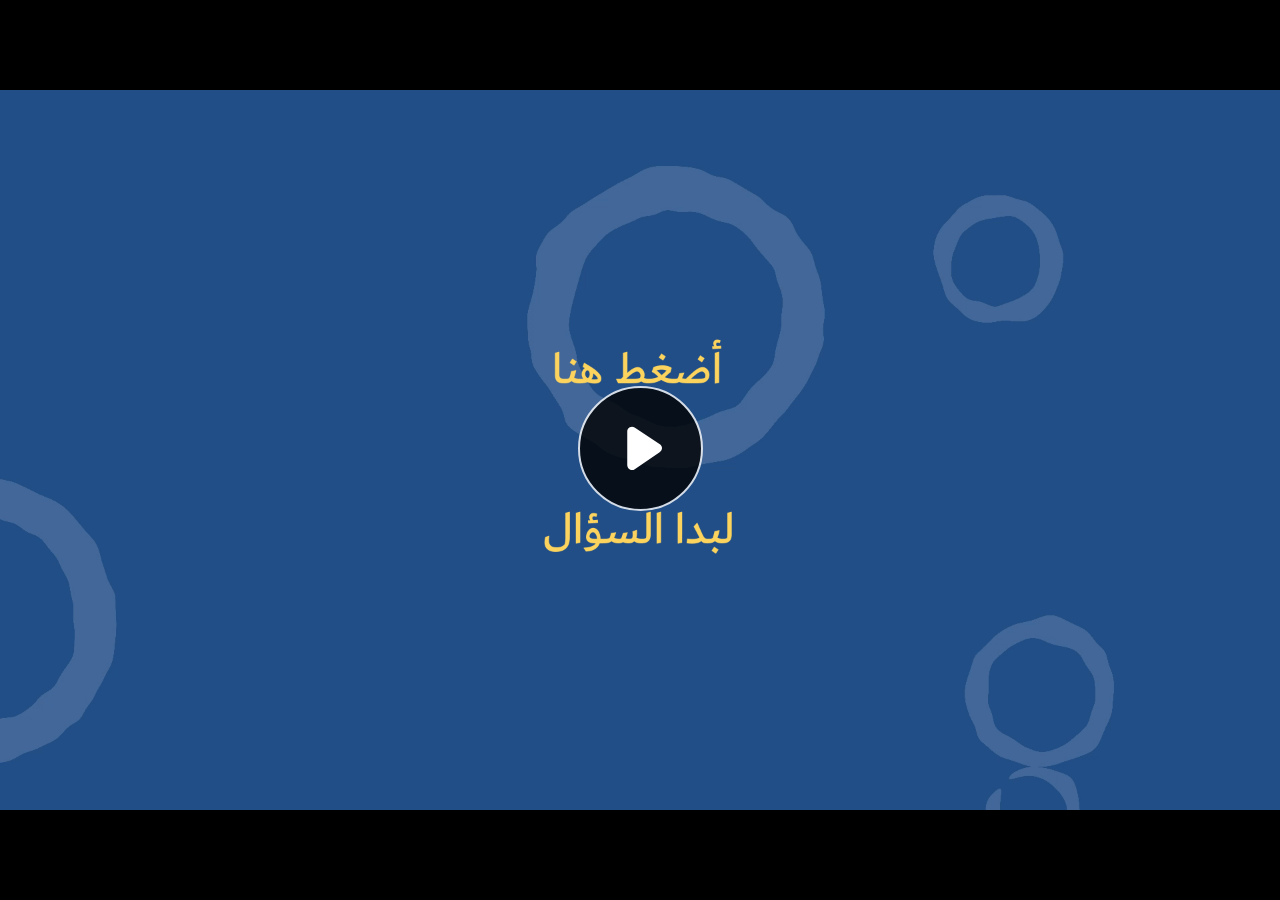
<file: index.html>
﻿<!doctype html>
<html lang="en-US">
<head>
  <meta charset="utf-8">
  <!-- Created using Storyline 360 - http://www.articulate.com  -->
  <!-- version: 3.69.28997.0 -->
  <title>&#1593;&#1585;&#1576;&#1610;_&#1575;&#1604;&#1571;&#1585;&#1583;&#1606;_&#1585;&#1575;&#1576;&#1593; (Q6)</title>
  <meta http-equiv="x-ua-compatible" content="IE=edge"/>
  <meta name="viewport" content="width=device-width,initial-scale=1,user-scalable=no,shrink-to-fit=no,minimal-ui"/>
  <meta name="apple-mobile-web-app-capable" content="yes"/>
  <style>
    html, body { height: 100%; padding: 0; margin: 0 }
    #app { height: 100%; width: 100%; }
  </style>

  <script>
    window.DS = {};
    window.globals = {
      DATA_PATH_BASE: '',
      HAS_FRAME: true,
      HAS_SLIDE: true,

      lmsPresent: false,
      tinCanPresent: false,
      cmi5Present: false,
      aoSupport: false,
      scale: 'noscale',
      captureRc: false,
      browserSize: 'optimal',
      bgColor: '#282828',
      features: 'AccessibleVideo,ConnectionMessages,FullScreenToggle,InsertSvgPicture,LayerPresentAsDialog,MultipleQuizTracking,UpdatedThemeEditor',
      themeName: 'unified',
      preloaderColor: '#FFFFFF',
      suppressAnalytics: false,
      productChannel: 'stable',
      publishSource: 'storyline',
      aid: 'aid|b421d26d-fbc6-42c6-bcc0-f542d4e791cf',
      cid: '2707aed6-4b49-4755-90b6-5f790201bb14',
      playerVersion: '3.69.28997.0',
      publishTimestamp: '2022-12-03T18:20:54.8099133Z',
      maxIosVideoElements: 10,
      connectionSettings: { message: 'You%20are%20offline.%20Trying%20to%20reconnect...', useDarkTheme: false },

      
      parseParams: function(qs) {
        if (window.globals.parsedParams != null) {
          return window.globals.parsedParams;
        }
        qs = (qs || window.location.search.substr(1)).split('+').join(' ');
        var params = {},
            tokens,
            re = /[?&]?([^=]+)=([^&]*)/g;

        while (tokens = re.exec(qs)) {
          params[decodeURIComponent(tokens[1]).trim()] =
            decodeURIComponent(tokens[2]).trim();
        }
        window.globals.parsedParams = params;
        return params;
      }

    };
  </script>
  <script>
    var isIe11 = ('ActiveXObject' in window || window.MSBlobBuilder != null)
      && window.msCrypto != null && !window.ActiveXObject;
    if (isIe11) {
      window.globals.unsupportedBrowser = true;
      document.write(atob('[base64]'));
    }
  </script>
  
  <script>window.THREE = { };</script>
  
</head>
<body style="background: #282828" class="cs-HTML theme-unified">
  <!-- 360 -->
  <script>!function(e){var i=/iPhone/i,o=/iPod/i,n=/iPad/i,t=/(?=.*\bAndroid\b)(?=.*\bMobile\b)/i,d=/Android/i,s=/(?=.*\bAndroid\b)(?=.*\bSD4930UR\b)/i,b=/(?=.*\bAndroid\b)(?=.*\b(?:KFOT|KFTT|KFJWI|KFJWA|KFSOWI|KFTHWI|KFTHWA|KFAPWI|KFAPWA|KFARWI|KFASWI|KFSAWI|KFSAWA)\b)/i,r=/IEMobile/i,h=/(?=.*\bWindows\b)(?=.*\bARM\b)/i,a=/BlackBerry/i,l=/BB10/i,p=/Opera Mini/i,f=/(CriOS|Chrome)(?=.*\bMobile\b)/i,u=/(?=.*\bFirefox\b)(?=.*\bMobile\b)/i,c=new RegExp("(?:Nexus 7|BNTV250|Kindle Fire|Silk|GT-P1000)","i"),w=function(e,i){return e.test(i)},A=function(e){var A=e||navigator.userAgent,v=A.split("[FBAN");if(void 0!==v[1]&&(A=v[0]),this.apple={phone:w(i,A),ipod:w(o,A),tablet:!w(i,A)&&w(n,A),device:w(i,A)||w(o,A)||w(n,A)},this.amazon={phone:w(s,A),tablet:!w(s,A)&&w(b,A),device:w(s,A)||w(b,A)},this.android={phone:w(s,A)||w(t,A),tablet:!w(s,A)&&!w(t,A)&&(w(b,A)||w(d,A)),device:w(s,A)||w(b,A)||w(t,A)||w(d,A)},this.windows={phone:w(r,A),tablet:w(h,A),device:w(r,A)||w(h,A)},this.other={blackberry:w(a,A),blackberry10:w(l,A),opera:w(p,A),firefox:w(u,A),chrome:w(f,A),device:w(a,A)||w(l,A)||w(p,A)||w(u,A)||w(f,A)},this.seven_inch=w(c,A),this.any=this.apple.device||this.android.device||this.windows.device||this.other.device||this.seven_inch,this.phone=this.apple.phone||this.android.phone||this.windows.phone,this.tablet=this.apple.tablet||this.android.tablet||this.windows.tablet,"undefined"==typeof window)return this},v=function(){var e=new A;return e.Class=A,e};"undefined"!=typeof module&&module.exports&&"undefined"==typeof window?module.exports=A:"undefined"!=typeof module&&module.exports&&"undefined"!=typeof window?module.exports=v():"function"==typeof define&&define.amd?define("isMobile",[],e.isMobile=v()):e.isMobile=v()}(this);
    window.isMobile.apple.tablet = window.isMobile.apple.tablet ||
      (navigator.platform === 'MacIntel' && navigator.maxTouchPoints > 1);
    window.isMobile.apple.device = window.isMobile.apple.device || window.isMobile.apple.tablet;
    window.isMobile.tablet = window.isMobile.tablet || window.isMobile.apple.tablet;
    window.isMobile.any = window.isMobile.any || window.isMobile.apple.tablet;
  </script>

  <div id="focus-sink" tabindex="-1"></div>

  <div id="preso"></div>
  <script>
    (function() {

      var classTypes = [ 'desktop', 'mobile', 'phone', 'tablet' ];

      var addDeviceClasses = function(prefix, testObj) {
        var curr, i;
        for (i = 0; i < classTypes.length; i++) {
          curr = classTypes[i];
          if (testObj[curr]) {
            document.body.classList.add(prefix + curr);
          }
        }
      };

      var params = window.globals.parseParams(),
          isDevicePreview = params.devicepreview === '1',
          isPhoneOverride = params.deviceType === 'phone' || (isDevicePreview && params.phone == '1'),
          isTabletOverride = (params.deviceType === 'tablet' || isDevicePreview) && !isPhoneOverride,
          isMobileOverride = isPhoneOverride || isTabletOverride;

      var deviceView = {
        desktop: !window.isMobile.any && !isMobileOverride,
        mobile: window.isMobile.any || isMobileOverride,
        phone: isPhoneOverride || (window.isMobile.phone && !isTabletOverride),
        tablet: isTabletOverride || window.isMobile.tablet
      };

      window.globals.deviceView = deviceView;
      window.isMobile.desktop = !window.isMobile.any;
      window.isMobile.mobile = window.isMobile.any;

      addDeviceClasses('view-', deviceView);

    })();
  </script>
  
  <script src='story_content/user.js' type=text/javascript></script>
  <div class="slide-loader"></div>

  <script>
    var doc = document, loader = doc.body.querySelector('.slide-loader'); [ 1, 2, 3 ].forEach(function(n) { var d = doc.createElement('div'); d.style.backgroundColor = window.globals.preloaderColor; d.classList.add('mobile-loader-dot'); d.classList.add('dot' + n); loader.appendChild(d); });
  </script>

  <div class="mobile-load-title-overlay" style="display: none">
    <div class="mobile-load-title">&#1593;&#1585;&#1576;&#1610;_&#1575;&#1604;&#1571;&#1585;&#1583;&#1606;_&#1585;&#1575;&#1576;&#1593; (Q6)</div>
  </div>

  <div class="mobile-chrome-warning"></div>

  
<style>
  .warn-connection-dialog {
    display: none;
    background: transparent;
    pointer-events: none;
    position: fixed;
    left: 0;
    top: 0;
    width: 100%;
    height: 100%;
    z-index: 999;
  }

  .warn-connection-content {
    border-radius: 4px;
    background: white;
    border: 1px solid #E7E7E7;
    color: #333333;
    box-shadow: 0 2px 4px rgba(0, 0, 0, 0.25);
    transition: all 150ms ease-out;
    position: absolute;
    white-space: nowrap;
  }

  .view-phone.is-landscape .warn-connection-content {
    left: 23px;
    bottom: 23px;
  }

  .view-tablet.is-landscape .warn-connection-content {
    left: 50%;
    top: 20px;
    transform: translateX(-50%);
  }

  .is-portrait .warn-connection-content {
    transform: translate(-50%, calc(-100% - 15px));
  }

  .warn-connection-content p {
    display: inline-block;
    margin: 0 8px 0 0;
    line-height: 33px;
    font-size: 11px;
  }

  .warn-connection-content svg {
    position: relative;
    vertical-align: middle;
    margin: 0 2px 2px 8px;
  }

  .view-desktop .warn-connection-content {
    left: 1.5em;
    bottom: 1.5em;
  }

  .view-desktop .warn-connection-content p {
    font-size: 1.1em;
  }

  .is-offline .warn-connection-dialog {
    display: block;
  }

  .is-offline .cs-panel * {
    pointer-events: none !important;
  }

  .is-offline .cs-panel {
    pointer-events: all !important;
  }

  .is-offline #nav-controls * {
    pointer-events: none !important;
  }

  .is-offline #nav-controls {
    pointer-events: all !important;
  }
</style>

<div class="warn-connection-dialog">
  <div class="warn-connection-content">
    <svg width="17" height="15" viewBox="0 0 17 15" xmlns="http://www.w3.org/2000/svg">
      <path fill="#8F0000" stroke="white" d="M16.07,12.98 L15.88,12.23 L9.51,1.21 C8.97,0.26,7.6,0.26,7.06,1.21 L0.69,12.23 C0.15,13.16,0.81,14.36,1.91,14.36 H14.65 C15.47,14.36,16.05,13.7,16.07,12.98 Z"/>
      <path fill="white" stroke="white" d="M8.58,5.5 C8.35,5.28,8.5,5.35,8.21,5.32 C8.09,5.35,7.97,5.49,7.96,5.67 C7.97,5.79,7.98,5.92,7.98,6.04 L7.98,6.04 C7.99,6.17,8,6.31,8.01,6.43 L8.01,6.44 C8.03,6.92,8.06,7.41,8.09,7.9 L8.09,7.9 C8.12,8.39,8.14,8.88,8.17,9.37 C8.17,9.39,8.18,9.42,8.2,9.44 C8.23,9.46,8.25,9.47,8.28,9.47 C8.31,9.47,8.34,9.46,8.35,9.44 C8.37,9.43,8.38,9.4,8.39,9.35 L8.39,9.34 C8.39,9.24,8.4,9.15,8.4,9.05 L8.4,9.05 C8.41,8.96,8.41,8.86,8.42,8.75 C8.43,8.44,8.45,8.12,8.47,7.81 L8.47,7.81 C8.49,7.49,8.51,7.18,8.53,6.87 C8.55,6.46,8.56,6.05,8.59,5.64 L8.6,5.62 C8.6,5.57,8.59,5.53,8.58,5.5 L8.21,5.32 Z"/>
      <circle fill="white" stroke="white" cx="8.3" cy="11.35" r="0.3"/>
    </svg>
    <p>You are offline. Trying to reconnect...</p>
  </div>
</div>

<script>
  (function() {
    window.DS.connection = {
      warningShown: false,
      assets: {},
      loadingAssetGroup: false,
      retryDelay: 500
    };

    // @TODO this is POC code and can be cleaned up a bit more if we move forward
    // with the feature



    // The `window.globals.features` variable must be set in `webpack.dev.config` when testing locally - it is not enough
    // to have it in the data - but it must be set there as well.
    var useConnectionMessages = window.AbortController != null &&
      window.location.protocol != 'file:' &&
      window.globals.features.indexOf('ConnectionMessages') != -1;

    window.DS.connection.useConnectionMessages = useConnectionMessages

    var assetCount = 0;
    var checkLoadedId;
    var connectionSettings = window.globals.connectionSettings;

    if (useConnectionMessages && connectionSettings != null) {
      var contentEl = document.querySelector('.warn-connection-content');
      var messageEl = contentEl.querySelector('p')

      if (connectionSettings.useDarkTheme) {
        contentEl.style.borderColor = '#BABBBA';
        contentEl.style.backgroundColor = '#282828';
        contentEl.style.color = '#FFFFFF';
      }

      if (connectionSettings.message != null) {
        messageEl.textContent = window.decodeURIComponent(connectionSettings.message);
      }
    }

    function checkAssetsReady() {
      for (var i in DS.connection.assets) {
        if (!DS.connection.assets[i].success) {
          return false;
        }
      }
      return true;
    }

    function stopAssetGroup() {
      if (!useConnectionMessages) { return; }

      assetCount = 0;

      DS.connection.oldAssetGroup = DS.connection.assets;
      DS.connection.assets = {};
      DS.connection.loadingAssetGroup = false;
      clearInterval(checkLoadedId);
    }

    function startAssetGroup() {
      if (!useConnectionMessages) { return; }
      var ticks = 0;
      clearInterval(checkLoadedId);
      checkLoadedId = setInterval(function() {
        var loaded = 0;
        if (assetCount === 0 && loaded === 0) {
          clearInterval(checkLoadedId);
          return;
        }

        for (var i in DS.connection.assets) {
          if (DS.connection.assets[i].success) {
            loaded++;
          }
        }

        if (assetCount === loaded && checkAssetsReady()) {
          for (var i in DS.connection.assets) {
            if (DS.connection.assets[i].action) {
              DS.connection.assets[i].action();
            }
          }
          hideWarning();
          stopAssetGroup();
        }
      }, 100)
    }

    function requiredAsset(url, action, retry, type) {
      if (!useConnectionMessages) { return; }
      if (DS.connection.assets[url]) { return; }

      DS.connection.assets[url] = {
        success: false, action: action, retry: retry, type: type
      };
      assetCount = Object.keys(DS.connection.assets).length;
      if (!DS.connection.loadingAssetGroup) {
        startAssetGroup();
      }
      DS.connection.loadingAssetGroup = true;
    }

    function assetLoaded(url) {
      if (!useConnectionMessages) { return; }
      if (DS.connection.assets[url]) {
        DS.connection.assets[url].success = true;
      }
    }

    function assetFailed(url) {
      if (!useConnectionMessages) { return; }
      if (!DS.connection.assets[url]) {
        if (/\.js$/.test(url)) {
          setTimeout(function() {
            if (DS.connection.lastSlideLoaded != null) {
              DS.connection.lastSlideLoaded();
            }
          }, DS.connection.retryDelay);
        }
        return;
      }
      if (!DS.connection.warningShown) { showWarning(); }
      if (DS.connection.assets[url].retry) {
        setTimeout(function() {
          if (!DS.connection.assets[url].success) {
            DS.connection.assets[url].retry()
          }
        }, DS.connection.retryDelay);
      }
    }

    function hideWarning() {
      document.body.classList.remove('is-offline');
      DS.connection.warningShown = false;
    }
    DS.connection.hideWarning = hideWarning

    function showWarning(btn) {
      document.body.classList.add('is-offline')
      DS.connection.warningShown = true;
      updateWarningPosition();
    }

    function updateWarningPosition() {
      if (!DS.connection.warningShown) {
        return;
      }

      var isPortrait = document.body.classList.contains('is-portrait');
      var warningEl = document.querySelector('.warn-connection-content');

      if (isPortrait) {
        var slide = document.querySelector('.primary-slide');
        var slideRect = slide.getBoundingClientRect();

        warningEl.style.top = `${slideRect.top}px`
        warningEl.style.left = `${slideRect.left + slideRect.width / 2}px`
      } else {
        warningEl.style.top = null;
        warningEl.style.left = null;
      }

      window.requestAnimationFrame(updateWarningPosition);
    }

    // these will all be noops if the feature flag isn't set in
    // the data and `window.globals.features`
    DS.connection.requiredAsset = requiredAsset;
    DS.connection.assetLoaded = assetLoaded;
    DS.connection.assetFailed = assetFailed;
    DS.connection.stopAssetGroup = stopAssetGroup;
    DS.connection.startAssetGroup = startAssetGroup;
  })();
</script>


  <script>
    
    if (window.autoSpider && window.vInterfaceObject) {
      document.querySelector('.mobile-load-title-overlay').style.display = 'none';
    }
  </script>

  

  <link rel="stylesheet" href="html5/data/css/output.min.css" data-noprefix/>
</body>
<script src="html5/lib/scripts/bootstrapper.min.js"></script>
</html>
</file>
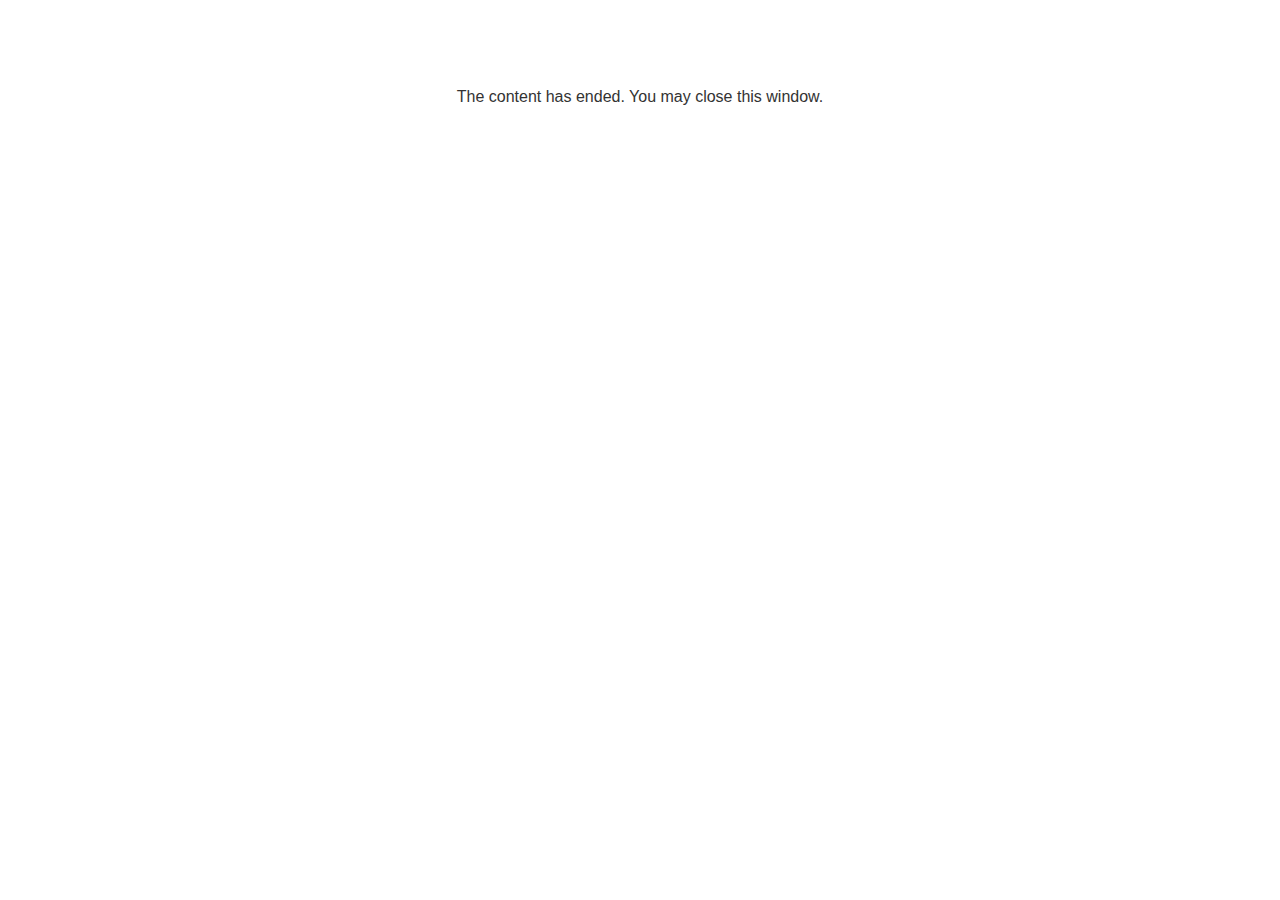
<file: lms/goodbye.html>
<!doctype html>
<html>
<body style="background-color: #ffffff;">

<p role="alert" style="color: #333333;font-family: Lato, articulate, tahoma, arial;font-size: medium;text-align: center;">
<br><br><br><br>
The content has ended. You may close this window.
</p>

</body>
</html>
</file>
<file: html5/data/css/output.min.css>
@font-face {
  font-family: 'LatoBold Charset1_ Bold1F1C3C71';
  src: url('[data-uri]');
  font-style: normal;
  font-weight: normal;
}
@font-face {
  font-family: 'Lato Charset1_ 67H5Zf4e084F4A05';
  src: url('[data-uri]');
  font-style: normal;
  font-weight: normal;
}
@font-face {
  font-family: 'Dubai Charset1_ 6LKiBs48BAA0A4B';
  src: url('[data-uri]');
  font-style: normal;
  font-weight: normal;
}
@font-face {
  font-family: 'DubaiBold Charset1_Bold0D81800E';
  src: url('[data-uri]');
  font-style: normal;
  font-weight: normal;
}
@font-face {
  font-family: 'Dubai Charset0_v8wz5Y8k741D6E07';
  src: url('[data-uri]');
  font-style: normal;
  font-weight: normal;
}
@font-face {
  font-family: 'DubaiBold Charset0_BoldD2773439';
  src: url('[data-uri]');
  font-style: normal;
  font-weight: normal;
}
.cs-HTML {
  background: rgba(40, 40, 40, 1);
}
.cs-npnxnanbnsnfns00000000001 .cs-infopanel  {
  box-shadow: 0 1px 0 rgba(0, 0, 0, 0);
  background: rgba(255, 255, 255, 1);
}
.cs-npnxnanbnsnfns00000000001 .cs-infopanel .cs-link {
  color: rgba(186, 187, 186, 1);
}
.cs-npnxnanbnsnfns00000000001 .cs-infopanel .cs-link:hover {
  color: rgba(255, 255, 255, 1);
}
.cs-npnxnanbnsnfns00000000001 .cs-infopanel .cs-name {
  color: rgba(68, 68, 68, 1);
}
.cs-npnxnanbnsnfns00000000001 .cs-infopanel .cs-title {
  color: rgba(153, 153, 153, 1);
}
.cs-npnxnanbnsnfns00000000001 .cs-infopanelpopup  {
  box-shadow: 0 1px 0 rgba(0, 0, 0, 0);
  background: rgba(0, 0, 0, 0);
}
.cs-npnxnanbnsnfns00000000001 .cs-infopanelpopup .cs-link {
  color: rgba(255, 0, 0, 1);
}
.cs-npnxnanbnsnfns00000000001 .cs-infopanelpopup .cs-link:hover {
  color: rgba(255, 255, 255, 1);
}
.cs-npnxnanbnsnfns00000000001 .cs-infopanelpopup .cs-name {
  color: rgba(255, 255, 255, 1);
}
.cs-npnxnanbnsnfns00000000001 .cs-infopanelpopup .cs-bio {
  color: rgba(186, 187, 186, 1);
}
.cs-npnxnanbnsnfns00000000001 .cs-timer  {
  color: rgba(186, 187, 186, 1);
}
.cs-npnxnanbnsnfns00000000001 .cs-duration stop:first-child {
  stop-color: rgba(60, 60, 60, 1);
}
.cs-npnxnanbnsnfns00000000001 .cs-duration stop:last-child {
  stop-color: rgba(60, 60, 60, 1);
}
.cs-npnxnanbnsnfns00000000001 .cs-elapsed stop:first-child {
  stop-color: rgba(254, 227, 71, 1);
}
.cs-npnxnanbnsnfns00000000001 .cs-elapsed stop:last-child {
  stop-color: rgba(254, 227, 71, 1);
}
.cs-npnxnanbnsnfns00000000001 .cs-timer .cs-pie .cs-innerstroke {
  stroke: rgba(199, 199, 199, 1);
}
.cs-npnxnanbnsnfns00000000001 .cs-timer .cs-pie .cs-innerborder {
  stroke: rgba(255, 255, 255, 1);
}
.cs-npnxnanbnsnfns00000000001 .cs-window  {
  box-shadow: 0 8px 5px rgba(0, 0, 0, 0.2);
  border-color: rgba(49, 99, 0, 0);
  background: rgba(33, 33, 33, 1);
  color: rgba(248, 248, 248, 1);
}
.cs-npnxnanbnsnfns00000000001 .cs-window .cs-diva {
  border-color: rgba(78, 78, 78, 1);
}
.cs-npnxnanbnsnfns00000000001 .cs-window .cs-divb {
  border-color: rgba(78, 78, 78, 0);
}
.cs-npnxnanbnsnfns00000000001 .cs-editor .cs-editor-slide {
  color: rgba(226, 226, 226, 1);
}
.cs-npnxnanbnsnfns00000000001 .cs-editor .cs-editor-html {
  color: rgba(186, 187, 186, 1);
}
.cs-npnxnanbnsnfns00000000001 .cs-editor .cs-editor-button {
  text-shadow: 0 1px 0 rgba(0, 0, 0, 0);
  color: rgba(255, 255, 255, 1);
  border-color: rgba(211, 211, 211, 1);
  background: rgba(34, 34, 34, 1);
}
.cs-npnxnanbnsnfns00000000001 .cs-editor .cs-editor-button:hover {
  background: rgba(68, 68, 68, 1);
}
.cs-npnxnanbnsnfns00000000001 .cs-editor .cs-editor-button:active {
  background: rgba(68, 68, 68, 1);
}
.cs-npnxnanbnsnfns00000000001 .cs-listitem  {
  color: rgba(186, 187, 186, 1);
  border-color: none;
  border: 1px solid transparent;
}
.cs-npnxnanbnsnfns00000000001 .cs-listitem:hover {
  background: rgba(255, 255, 255, 0.06);
  border-color: rgba(108, 108, 108, 1) !important;
  border-width: 1px;
  border-radius: 2px;
  border-style: solid;
  box-sizing: border-box;
}
.cs-npnxnanbnsnfns00000000001 .cs-listitem.hover {
  background: rgba(255, 255, 255, 0.06);
  border-color: rgba(108, 108, 108, 1) !important;
  border-width: 1px;
  border-radius: 2px;
  border-style: solid;
  box-sizing: border-box;
}
.cs-npnxnanbnsnfns00000000001 .cs-glossary  {
  color: rgba(186, 187, 186, 1);
}
.cs-npnxnanbnsnfns00000000001 .cs-glossary .cs-scrolling-panel {
  background: rgba(0, 0, 0, 0);
}
.cs-npnxnanbnsnfns00000000001 .cs-glossary .cs-term.cs-selected .cs-choice-list-trigger {
  color: rgba(255, 255, 255, 1);
  background: rgba(255, 255, 255, 1);
}
.cs-npnxnanbnsnfns00000000001 .cs-glossary .cs-term.cs-selected .cs-choice-list-trigger:focus {
  color: rgba(255, 255, 255, 1);
  background: rgba(255, 255, 255, 1);
}
.cs-npnxnanbnsnfns00000000001 .cs-glossary .cs-term:hover .cs-choice-list-trigger {
  background: rgba(186, 187, 186, 1);
}
.cs-npnxnanbnsnfns00000000001 .cs-glossary .cs-term.hover .cs-choice-list-trigger {
  background: rgba(186, 187, 186, 1);
}
.cs-npnxnanbnsnfns00000000001 .cs-glossary .cs-term .cs-choice-list-trigger:focus {
  background: rgba(186, 187, 186, 1);
}
.cs-npnxnanbnsnfns00000000001 .cs-glossary .cs-diva {
  border-color: rgba(0, 0, 0, 0);
}
.cs-npnxnanbnsnfns00000000001 .cs-glossary .cs-divb {
  border-color: rgba(0, 0, 0, 0);
}
.cs-npnxnanbnsnfns00000000001 .cs-glossary .cs-divc {
  border-color: rgba(0, 0, 0, 0);
}
.cs-npnxnanbnsnfns00000000001 .cs-glossary .cs-heading {
  color: rgba(248, 248, 248, 1);
  font-weight: 700;
}
.note-content p span {
  color: rgba(186, 187, 186, 1);
  line-height: 1.4em;
  font-size: 103.769%;
}
.cs-npnxnanbnsnfns00000000001 .cs-resource .cs-separator {
  border-color: rgba(0, 0, 0, 0);
}
.cs-npnxnanbnsnfns00000000001 .cs-outline  {
  color: rgba(45, 45, 45, 1);
}
.cs-npnxnanbnsnfns00000000001 .cs-outline .cs-diva {
  border-color: rgba(0, 0, 0, 0);
}
.cs-npnxnanbnsnfns00000000001 .cs-outline .cs-divb {
  border-color: rgba(0, 0, 0, 0);
}
.cs-npnxnanbnsnfns00000000001 .cs-outline .cs-divc {
  border-color: rgba(0, 0, 0, 0);
}
.cs-npnxnanbnsnfns00000000001 .cs-outline .cs-search-filter:hover {
  color: rgba(0, 0, 0, 0);
}
.cs-npnxnanbnsnfns00000000001 .cs-outline .cs-search-filter.hover {
  color: rgba(0, 0, 0, 0);
}
.cs-npnxnanbnsnfns00000000001 .cs-transcript  {
  color: rgba(255, 255, 255, 1);
}
.cs-npnxnanbnsnfns00000000001 .cs-transcript .cs-div {
  border-color: rgba(0, 0, 0, 0);
}
.cs-npnxnanbnsnfns00000000001 .cs-tabs:not(.topmenu-item) {
  color: rgba(248, 248, 248, 1);
}
.cs-npnxnanbnsnfns00000000001 .cs-tabs .cs-inner-button:not(.topmenu-item) {
  text-shadow: 0 1px 0 rgba(0, 0, 0, 0);
}
.cs-npnxnanbnsnfns00000000001 .cs-tabs:hover:not(.topmenu-item) {
  color: rgba(248, 248, 248, 1);
}
.cs-npnxnanbnsnfns00000000001 .cs-tabs.cs-selected {
  background: rgba(0, 0, 0, 0);
  color: rgba(248, 248, 248, 1);
}
.cs-npnxnanbnsnfns00000000001 .cs-seekcontrol  {
  background: rgba(0, 0, 0, 0);
  border-color: rgba(0, 0, 0, 0);
}
.cs-npnxnanbnsnfns00000000001 .cs-seekcontrol .cs-button:hover .cs-icon {
  fill: rgba(255, 255, 255, 1);
}
.cs-npnxnanbnsnfns00000000001 .cs-seekcontrol .cs-button.hover .cs-icon {
  fill: rgba(255, 255, 255, 1);
}
.cs-npnxnanbnsnfns00000000001 .cs-seekcontrol .cs-button .cs-icon-shadow {
  fill: rgba(0, 0, 0, 0);
}
.cs-npnxnanbnsnfns00000000001 .cs-seekcontrol .cs-button .cs-icon {
  fill: rgba(180, 180, 180, 1);
}
.cs-npnxnanbnsnfns00000000001 .cs-seekcontrol .cs-seek .cs-fill {
  background: rgba(255, 255, 255, 0.6);
}
.cs-npnxnanbnsnfns00000000001 .cs-seekcontrol .cs-seek {
  background: rgba(108, 108, 108, 1);
  border-color: rgba(0, 0, 0, 0);
}
.cs-npnxnanbnsnfns00000000001 .cs-searchinput .cs-input {
  color: rgba(186, 187, 186, 1);
  border-color: rgba(0, 0, 0, 0);
  background: rgba(255, 255, 255, 0.06);
}
.cs-npnxnanbnsnfns00000000001 .cs-searchinput .cs-input:focus {
  color: rgba(248, 248, 248, 1);
  background: rgba(41, 41, 41, 1);
}
.cs-npnxnanbnsnfns00000000001 .cs-searchinput .cs-input:hover {
  box-shadow: inset 0 0 1px 0 rgba(69, 126, 19, 0);
}
.cs-npnxnanbnsnfns00000000001 .cs-searchinput .cs-input.hover {
  box-shadow: inset 0 0 1px 0 rgba(69, 126, 19, 0);
}
.cs-npnxnanbnsnfns00000000001 .cs-searchinput .cs-button .cs-icon {
  fill: rgba(186, 187, 186, 1);
}
.cs-npnxnanbnsnfns00000000001 .cs-searchinput .cs-button:hover {
  fill: rgba(63, 133, 0, 1);
}
.cs-npnxnanbnsnfns00000000001 .cs-searchinput .cs-button.hover {
  fill: rgba(63, 133, 0, 1);
}
.cs-npnxnanbnsnfns00000000001 .cs-menu  {
  box-shadow: 0 1px 0 rgba(0, 0, 0, 0);
  background: rgba(33, 33, 33, 1);
}
.cs-npnxnanbnsnfns00000000001 .cs-topmenu-item.active .cs-tab {
  background: rgba(33, 33, 33, 1);
}
.cs-npnxnanbnsnfns00000000001 .cs-logo  {
  box-shadow: 0 1px 0 rgba(37, 75, 0, 1);
  background: rgba(255, 255, 255, 0);
}
.cs-npnxnanbnsnfns00000000001 .cs-checkbox  {
  color: rgba(255, 255, 255, 1);
}
.cs-npnxnanbnsnfns00000000001 .cs-checkbox:hover {
  border-color: rgba(175, 221, 130, 1);
}
.cs-npnxnanbnsnfns00000000001 .cs-checkbox.hover {
  border-color: rgba(175, 221, 130, 1);
}
.cs-npnxnanbnsnfns00000000001 .cs-checkbox .cs-box {
  color: rgba(255, 255, 255, 1);
  border-color: rgba(42, 83, 0, 1);
}
.cs-npnxnanbnsnfns00000000001 .cs-checkbox .cs-box:checked::after {
  color: rgba(43, 196, 0, 1);
}
.cs-npnxnanbnsnfns00000000001 .cs-button  {
  text-shadow: 0 1px 0 rgba(0, 0, 0, 0);
  color: rgba(186, 187, 186, 1);
  border-color: rgba(0, 0, 0, 0);
  background: rgba(0, 0, 0, 0);
  box-shadow: 0 1px 0 rgba(0, 0, 0, 0);
}
.cs-npnxnanbnsnfns00000000001 .cs-button .cs-icon {
  fill: rgba(186, 187, 186, 1);
}
.cs-npnxnanbnsnfns00000000001 .cs-button .cs-icon-shadow {
  fill: rgba(0, 0, 0, 0);
}
.cs-npnxnanbnsnfns00000000001 .cs-button:hover {
  background: rgba(248, 248, 248, 1);
}
.cs-npnxnanbnsnfns00000000001 .cs-button.hover {
  background: rgba(248, 248, 248, 1);
}
.cs-npnxnanbnsnfns00000000001 .cs-button:active {
  background: rgba(0, 0, 0, 0);
}
.cs-npnxnanbnsnfns00000000001 .cs-button.cs-disabled:hover {
  background: rgba(0, 0, 0, 0);
}
.cs-npnxnanbnsnfns00000000001 .cs-button.cs-disabled.hover {
  background: rgba(0, 0, 0, 0);
}
.cs-npnxnanbnsnfns00000000001 .cs-button.cs-disabled:active {
  background: rgba(0, 0, 0, 0);
}
.cs-npnxnanbnsnfns00000000001 .cs-button.cs-volume:hover {
  background: rgba(0, 0, 0, 0);
}
.cs-npnxnanbnsnfns00000000001 .cs-button.cs-volume.hover {
  background: rgba(0, 0, 0, 0);
}
.cs-npnxnanbnsnfns00000000001 .cs-button.cs-volume:active {
  background: rgba(0, 0, 0, 0);
}
.cs-npnxnanbnsnfns00000000001.cs-base  {
  color: rgba(186, 187, 186, 1);
  border-color: rgba(40, 40, 40, 1);
  background: rgba(40, 40, 40, 1);
}
.cs-npnxnanbnsnfns00000000001.cs-base .cs-separator .cs-diva {
  background: rgba(69, 69, 69, 1);
}
.cs-npnxnanbnsnfns00000000001.cs-base .cs-separator .cs-divb {
  background: rgba(0, 0, 0, 0);
}
.cs-npnxnanbnsnfns00000000001.cs-base .cs-topmenu-item.active .cs-tab {
  border-color: rgba(69, 69, 69, 1);
}
.cs-npnxnanbnsnfns00000000001.cs-base .cs-topmenu-item.active .cs-panel {
  border-color: rgba(69, 69, 69, 1);
}
.cs-npnxnanbnsnfns00000000001.cs-base .cs-left {
  background: rgba(33, 33, 33, 1);
}
.cs-npnxnanbnsnfns00000000001.cs-base .cs-area-primary .cs-slide-container {
  background: rgba(40, 40, 40, 1);
}
.cs-npnxnanbnsnfns00000000001.cs-base.cs-custom-theme .cs-brandhighlight-bg {
  background: rgba(79, 189, 244, 1) !important;
}
.cs-npnxnanbnsnfns00000000001.cs-base.cs-custom-theme .cs-brandhighlight-secondary-bg {
  background: rgba(255, 255, 255, 1) !important;
}
.cs-npnxnanbnsnfns00000000001.cs-base.cs-custom-theme .cs-brandhighlight-border {
  border-color: rgba(79, 189, 244, 1) !important;
}
.cs-npnxnanbnsnfns00000000001.cs-base.cs-custom-theme .cs-brandhighlight-text {
  color: rgba(79, 189, 244, 1) !important;
}
.cs-npnxnanbnsnfns00000000001.cs-base.cs-custom-theme .cs-brandhighlight-fill {
  fill: rgba(79, 189, 244, 1) !important;
}
.cs-npnxnanbnsnfns00000000001.cs-base.cs-custom-theme .cs-listitem.cs-selected {
  background-color: rgba(255, 255, 255, 0.06) !important;
}
.cs-npnxnanbnsnfns00000000001 .cs-volume::-moz-range-thumb {
  border-color: rgba(43, 85, 0, 1);
  box-shadow: inset 0 0 1px 0 rgba(43, 85, 0, 1);
  background: rgba(255, 255, 255, 1);
}
.cs-npnxnanbnsnfns00000000001 .cs-volume::-ms-thumb {
  border-color: rgba(43, 85, 0, 1);
  box-shadow: inset 0 0 1px 0 rgba(43, 85, 0, 1);
  background: rgba(255, 255, 255, 1);
}
.cs-npnxnanbnsnfns00000000001 .cs-volume::-webkit-slider-thumb {
  border-color: rgba(43, 85, 0, 1);
  box-shadow: inset 0 0 1px 0 rgba(43, 85, 0, 1);
  background: rgba(255, 255, 255, 1);
}
.cs-npnxnanbnsnfns00000000001 .cs-volume::-moz-range-track {
  border-color: rgba(66, 140, 1, 1);
  background: rgba(108, 108, 108, 1);
}
.cs-npnxnanbnsnfns00000000001 .cs-volume::-ms-track {
  border-color: rgba(66, 140, 1, 1);
  background: rgba(108, 108, 108, 1);
}
.cs-npnxnanbnsnfns00000000001 .cs-volume::-webkit-slider-runnable-track {
  border-color: rgba(66, 140, 1, 1);
  background: rgba(108, 108, 108, 1);
}
body.show-focus .tab-focus-box {
  box-shadow: 0 0 0 1px rgba(255, 255, 0, 1), 0 0 0 3px rgba(0, 32, 96, 1), 0 0 5px 5px rgba(255, 255, 0, 1);
  border-color: transparent;
  outline: 2px transparent solid;
}
.skipnav {
  box-shadow: 0 0 0 1px rgba(255, 255, 0, 1), 0 0 0 3px rgba(0, 32, 96, 1), 0 0 5px 5px rgba(255, 255, 0, 1);
  border-color: transparent;
  outline: 2px transparent solid;
}
.cs-npnxnanbnsnfns00000000001 .cs-listitem:hover {
  color: none;
}
.cs-npnxnanbnsnfns00000000001 .cs-listitem.hover {
  color: none;
}
.cs-npnxnanbnsnfns00000000001 .cs-listitem.cs-viewed {
  color: #BABBBA;
}
.cs-npnxnanbnsnfns00000000001 .cs-listitem {
  color: #BABBBA;
}
.cs-npnxnanbnsnfns00000000001 .cs-listitem:hover .cs-icon-carrot * {
  fill: none;
}
.cs-npnxnanbnsnfns00000000001 .cs-listitem.hover .cs-icon-carrot * {
  fill: none;
}
.cs-npnxnanbnsnfns00000000001 .cs-listitem .cs-icon-carrot {
  color: none;
  top: calc(3px);
}
.cs-npnxnanbnsnfns00000000001 .cs-listitem .cs-icon-carrot .cs-shadow {
  color: #F8F8F8;
}
.cs-npnxnanbnsnfns00000000001 .item-collapsible .is-scene {
  color: #F8F8F8 !important;
  font-weight: 700;
}
.cs-npnxnanbnsnfns00000000001 .is-scene .cs-icon-carrot * {
  color: #F8F8F8 !important;
  font-weight: 700;
}
.cs-npnxnanbnsnfns00000000001 .is-scene:not(.outline-links-collapse) > a {
  color: #F8F8F8;
}
.cs-npnxnanbnsnfns00000000001 .is-scene:not(.outline-links-collapse) .cs-icon-carrot * {
  fill: none !important;
  color: #F8F8F8 !important;
}
.cs-npnxnanbnsnfns00000000001 .tabs, .cs-npnxnanbnsnfns00000000001 .cs-logo {
  border-bottom: 1px solid rgba(108, 108, 108, 1);
}
.cs-npnxnanbnsnfns00000000001 .area-secondary-wrapper:after {
  background-image: url('[data-uri]');
  background-size: 100%;
}
.cs-npnxnanbnsnfns00000000001 .panel-footer {
  background: #212121;
}
.cs-npnxnanbnsnfns00000000001 #outline-search {
  background: rgba(255, 255, 255, 0.06);
  border-color: rgba(108, 108, 108, 1);
  border-width: 1px;
  border-style: solid;
}
.cs-npnxnanbnsnfns00000000001 .topmenu-panel #outline-search {
  background: #545454;
}
.cs-npnxnanbnsnfns00000000001 .search-icon circle, .cs-npnxnanbnsnfns00000000001 .search-icon path {
  stroke: #BABBBA;
}
.cs-npnxnanbnsnfns00000000001 #outline-search input[type   =search] {
  color: #F8F8F8;
}
.cs-npnxnanbnsnfns00000000001 #outline-search ::-webkit-input-placeholder {
  color: #BABBBA !important;
}
.cs-npnxnanbnsnfns00000000001 #outline-search :-ms-input-placeholder {
  color: #BABBBA !important;
}
.cs-npnxnanbnsnfns00000000001 #outline-search ::-moz-placeholder {
  color: #BABBBA !important;
  opacity: 1;
}
.cs-npnxnanbnsnfns00000000001 .cs-topmenu-item.active, body:not(.is-touchable-tablet) .cs-npnxnanbnsnfns00000000001 .cs-topmenu-item:hover {
  color: #F8F8F8;
}
.cs-npnxnanbnsnfns00000000001 .cs-topmenu-item.button-tapped {
  color: #F8F8F8;
}
.cs-npnxnanbnsnfns00000000001 .cs-topmenu-item.active .cs-tab, .cs-npnxnanbnsnfns00000000001 .cs-topmenu-item .cs-tab {
  background: transparent !important;
  border: none !important;
}
.cs-npnxnanbnsnfns00000000001 .top-tabs-drop-icon div {
  background: #BABBBA;
}
.cs-npnxnanbnsnfns00000000001 .cs-panel.topmenu-panel .panel-content, .cs-npnxnanbnsnfns00000000001 .top-tabs-drop {
  background: #212121;
}
.cs-npnxnanbnsnfns00000000001 .cs-topmenu-item.active .cs-panel {
  background: #212121;
}
.cs-npnxnanbnsnfns00000000001 .cs-menu.topmenu-panel, .cs-npnxnanbnsnfns00000000001 .top-tabs-drop {
  border: 1px solid rgba(69, 69, 69, 1) !important;
  border-radius: 3px;
}
.cs-npnxnanbnsnfns00000000001 .resources .resources-list a:hover {
  background: rgba(255, 255, 255, 0.06);
}
body:not(.is-touchable-tablet) .cs-npnxnanbnsnfns00000000001 .resources .resources-list a:hover {
  background: rgba(255, 255, 255, 0.06);
}
.cs-npnxnanbnsnfns00000000001 .resources .resources-list a.hover {
  background: rgba(255, 255, 255, 0.06);
}
body:not(.is-touchable-tablet) .cs-npnxnanbnsnfns00000000001 .resources .resources-list a.hover {
  background: rgba(255, 255, 255, 0.06);
}
.cs-npnxnanbnsnfns00000000001 .resources .resources-list a.button-tapped {
  background: rgba(255, 255, 255, 0.06);
}
.cs-npnxnanbnsnfns00000000001 .cs-icon path, .cs-npnxnanbnsnfns00000000001 .cs-icon rect, .cs-npnxnanbnsnfns00000000001 .cs-icon polygon, .cs-npnxnanbnsnfns00000000001 .menu-icon-wrapper.menu-icon-wrapper-hover path {
  fill: #BABBBA;
}
.cs-npnxnanbnsnfns00000000001 .cs-icon .icon-stroke-only {
  fill: none !important;
  stroke: #BABBBA !important;
}
body:not(.is-touchable-tablet) .cs-npnxnanbnsnfns00000000001 .cs-button:hover .cs-icon path, body:not(.is-touchable-tablet) .cs-npnxnanbnsnfns00000000001 .cs-button:hover .cs-icon rect, body:not(.is-touchable-tablet) .cs-npnxnanbnsnfns00000000001 .cs-button:hover .cs-icon polygon {
  fill: #F8F8F8;
}
body:not(.is-touchable-tablet) .cs-npnxnanbnsnfns00000000001 .cs-tabs:hover .search-icon circle, body:not(.is-touchable-tablet) .cs-npnxnanbnsnfns00000000001 .cs-tabs:hover .search-icon path {
  stroke: #F8F8F8;
}
.cs-npnxnanbnsnfns00000000001 .cs-button.button-tapped .cs-icon path, .cs-npnxnanbnsnfns00000000001 .cs-button.button-tapped .cs-icon rect, .cs-npnxnanbnsnfns00000000001 .cs-button.button-tapped .cs-icon polygon {
  fill: #F8F8F8;
}
body:not(.is-touchable-tablet) .cs-npnxnanbnsnfns00000000001 .cs-button:hover .cs-icon .icon-stroke-only {
  fill: none !important;
  stroke: #F8F8F8 !important;
}
.cs-npnxnanbnsnfns00000000001 .cs-button:button-tapped .cs-icon .icon-stroke-only {
  fill: none !important;
  stroke: #F8F8F8 !important;
}
.cs-npnxnanbnsnfns00000000001 .menu-icon-wrapper.menu-icon-wrapper-hover svg path {
  fill: #F8F8F8;
}
.floating-sidebar:not(.sidebar-closed) .cs-npnxnanbnsnfns00000000001 #hamburger .menu-icon-wrapper svg path {
  fill: #BABBBA;
}
.floating-sidebar:not(.sidebar-closed) .cs-npnxnanbnsnfns00000000001 #hamburger .menu-icon-wrapper.menu-icon-wrapper-hover svg path {
  fill: #F8F8F8;
}
.cs-npnxnanbnsnfns00000000001 .volume .btn:before {
  background-image: url('[data-uri]');
}
.cs-npnxnanbnsnfns00000000001 .volume-track {
  background: #6C6C6C;
}
.cs-npnxnanbnsnfns00000000001 .volume-icon circle {
  stroke: #BABBBA;
}
.cs-npnxnanbnsnfns00000000001 .cs-settings > .settings-panel {
  background: #212121;
  border: 1px solid rgba(69, 69, 69, 1) !important;
  border-radius: 3px;
}
.cs-npnxnanbnsnfns00000000001 .cs-settings > .panel-down-arrow {
  fill: #212121;
}
.cs-npnxnanbnsnfns00000000001 .switch-toggle .border {
  stroke: #7C7C7C;
}
.cs-npnxnanbnsnfns00000000001 .switch-toggle .thumb-off .thumb {
  fill: #A2A2A2;
}
.cs-npnxnanbnsnfns00000000001 .switch-toggle .thumb-on .track {
  fill: rgba(79, 189, 244, 1);
}
.cs-npnxnanbnsnfns00000000001 .switch-toggle .thumb-off .track {
  fill: rgba(255, 255, 255, 0.1);
}
.cs-npnxnanbnsnfns00000000001 .switch-label {
  color: #BABBBA;
}
.cs-npnxnanbnsnfns00000000001 .cs-panel .scrollarea-btn:after {
  background: rgba(179, 180, 179, 0.75);
}
.scrollarea-scrollbar:hover .scrollarea-btn:after, .scrollarea-scrollbar.highlight-scrollbar .scrollarea-btn:after {
  background: rgba(179, 180, 179, 0.75);
}
.floating-sidebar .sidebar-overlay {
  background: rgba(0, 0, 0, 0.85);
}
.cs-npnxnanbnsnfns00000000001 .overlay-message {
  background: rgba(0, 0, 0, 0.85);
}
.cs-npnxnanbnsnfns00000000001 .top-ui-bg, .cs-npnxnanbnsnfns00000000001 .bottom-ui-bg, .cs-npnxnanbnsnfns00000000001 .right-ui-bg, .cs-npnxnanbnsnfns00000000001 .left-ui-bg {
  background: rgba(40, 40, 40, 0.8);
}
.cs-npnxnanbnsnfns00000000001 .circle-progress-bg {
  fill: #282828;
}
.cs-npnxnanbnsnfns00000000001 .circle-progress-well {
  fill: #6C6C6C;
}
.cs-npnxnanbnsnfns00000000001 .circle-progress-pie {
  stroke: #6C6C6C;
}
.cs-npnxnanbnsnfns00000000001 .lightbox .option-pane {
  background: rgba(40, 40, 40, 0.8);
}
.cs-npnxnanbnsnfns00000000001 .lightbox .option-pane:before {
  background: #282828;
}
.cs-npnxnanbnsnfns00000000001 .message-window {
  background: #212121;
  border: 1px solid rgba(255, 255, 255, 1) !important;
  border-radius: 3px;
}
.cs-npnxnanbnsnfns00000000001 .message-window-header p, .cs-npnxnanbnsnfns00000000001 .message-window-text {
  color: #F8F8F8;
}
.cs-npnxnanbnsnfns00000000001 .message-window-header p {
  border-bottom: 1px solid rgba(255, 255, 255, 1);
}
.cs-npnxnanbnsnfns00000000001 .message-window button.slide-object-button {
  border: 1px solid rgba(255, 255, 255, 1) !important;
}
.cs-npnxnanbnsnfns00000000001 .message-window button.slide-object-button:hover {
  background: rgba(255, 255, 255, 0.06) !important;
}
.message-window .slide-object-button tspan, .message-window .slide-object-button-text tspan {
  fill: #F8F8F8 !important;
}
body:not(.is-touchable-tablet) .cs-npnxnanbnsnfns00000000001 .cs-button:hover .text {
  color: #F8F8F8;
}
.cs-npnxnanbnsnfns00000000001 .cs-button.button-tapped .text {
  color: #F8F8F8;
}
.cs-npnxnanbnsnfns00000000001.cs-base {
  background: #282828;
}
.cs-npnxnanbnsnfns00000000001 .cs-menu {
  background: transparent;
}
.cs-npnxnanbnsnfns00000000001 .progress-bar .progress-bar-fill:after {
  background: #FFFFFF !important;
}
.cs-npnxnanbnsnfns00000000001 .volume-dot {
  background: #FFFFFF !important;
}
.fn-npnxnanbsnfns00000000001 {
  font-family: 'Lato22AB4CAF';
  -webkit-font-variant-ligatures: no-common-ligatures;
  font-variant-ligatures: no-common-ligatures;
}
.fn-pxabnsnfns00000000001 {
  font-family: 'Lato22AB4CAF';
  -webkit-font-variant-ligatures: no-common-ligatures;
  font-variant-ligatures: no-common-ligatures;
}
.fn-npxnabnsnfns00000000001 {
  font-family: 'Lato22AB4CAF';
  -webkit-font-variant-ligatures: no-common-ligatures;
  font-variant-ligatures: no-common-ligatures;
}
.fn-npnxnanbnsnfns00000000001 {
  font-family: 'Lato22AB4CAF';
  -webkit-font-variant-ligatures: no-common-ligatures;
  font-variant-ligatures: no-common-ligatures;
}
.fn-pxabnsnfns00000000000 {
  font-family: 'Lato22AB4CAF';
  -webkit-font-variant-ligatures: no-common-ligatures;
  font-variant-ligatures: no-common-ligatures;
}
@font-face {
  font-family: 'Lato22AB4CAF';
  src: url('[data-uri]');
  font-style: normal;
  font-weight: bold;
}
@font-face {
  font-family: 'Lato22AB4CAF';
  src: url('[data-uri]');
  font-style: normal;
  font-weight: normal;
}
.cs-InvalidPromptSlide .cs-67hhPv33nks-InvalidPromptSlide-btn0 {
  color: rgba(255, 255, 255, 1);
  border-color: rgba(211, 211, 211, 1);
  background: rgba(34, 34, 34, 1);
  text-shadow: 0 1px 0 rgba(0, 0, 0, 0);
}
.cs-InvalidPromptSlide .cs-67hhPv33nks-InvalidPromptSlide-btn0 .cs-html {
  color: rgba(186, 187, 186, 1);
}
.cs-InvalidPromptSlide .cs-67hhPv33nks-InvalidPromptSlide-btn0 .cs-slide {
  border-color: rgba(226, 226, 226, 1);
}
.cs-InvalidPromptSlide .cs-67hhPv33nks-InvalidPromptSlide-btn0:hover {
  background: rgba(68, 68, 68, 1);
}
.cs-InvalidPromptSlide .cs-67hhPv33nks-InvalidPromptSlide-btn0:active {
  background: rgba(68, 68, 68, 1);
}
.cs-PrintPromptSlide .cs-67hhPv33nks-PrintPromptSlide-btn0 {
  color: rgba(255, 255, 255, 1);
  border-color: rgba(211, 211, 211, 1);
  background: rgba(34, 34, 34, 1);
  text-shadow: 0 1px 0 rgba(0, 0, 0, 0);
}
.cs-PrintPromptSlide .cs-67hhPv33nks-PrintPromptSlide-btn0 .cs-html {
  color: rgba(186, 187, 186, 1);
}
.cs-PrintPromptSlide .cs-67hhPv33nks-PrintPromptSlide-btn0 .cs-slide {
  border-color: rgba(226, 226, 226, 1);
}
.cs-PrintPromptSlide .cs-67hhPv33nks-PrintPromptSlide-btn0:hover {
  background: rgba(68, 68, 68, 1);
}
.cs-PrintPromptSlide .cs-67hhPv33nks-PrintPromptSlide-btn0:active {
  background: rgba(68, 68, 68, 1);
}
.cs-ScrollPromptSlide .cs-67hhPv33nks-ScrollPromptSlide-btn0 {
  color: rgba(255, 255, 255, 1);
  border-color: rgba(211, 211, 211, 1);
  background: rgba(34, 34, 34, 1);
  text-shadow: 0 1px 0 rgba(0, 0, 0, 0);
}
.cs-ScrollPromptSlide .cs-67hhPv33nks-ScrollPromptSlide-btn0 .cs-html {
  color: rgba(186, 187, 186, 1);
}
.cs-ScrollPromptSlide .cs-67hhPv33nks-ScrollPromptSlide-btn0 .cs-slide {
  border-color: rgba(226, 226, 226, 1);
}
.cs-ScrollPromptSlide .cs-67hhPv33nks-ScrollPromptSlide-btn0:hover {
  background: rgba(68, 68, 68, 1);
}
.cs-ScrollPromptSlide .cs-67hhPv33nks-ScrollPromptSlide-btn0:active {
  background: rgba(68, 68, 68, 1);
}
.cs-ResumePromptSlide .cs-67hhPv33nks-ResumePromptSlide-btn0 {
  color: rgba(255, 255, 255, 1);
  border-color: rgba(211, 211, 211, 1);
  background: rgba(34, 34, 34, 1);
  text-shadow: 0 1px 0 rgba(0, 0, 0, 0);
}
.cs-ResumePromptSlide .cs-67hhPv33nks-ResumePromptSlide-btn0 .cs-html {
  color: rgba(186, 187, 186, 1);
}
.cs-ResumePromptSlide .cs-67hhPv33nks-ResumePromptSlide-btn0 .cs-slide {
  border-color: rgba(226, 226, 226, 1);
}
.cs-ResumePromptSlide .cs-67hhPv33nks-ResumePromptSlide-btn0:hover {
  background: rgba(68, 68, 68, 1);
}
.cs-ResumePromptSlide .cs-67hhPv33nks-ResumePromptSlide-btn0:active {
  background: rgba(68, 68, 68, 1);
}
.cs-ResumePromptSlide .cs-67hhPv33nks-ResumePromptSlide-btn1 {
  color: rgba(255, 255, 255, 1);
  border-color: rgba(211, 211, 211, 1);
  background: rgba(34, 34, 34, 1);
  text-shadow: 0 1px 0 rgba(0, 0, 0, 0);
}
.cs-ResumePromptSlide .cs-67hhPv33nks-ResumePromptSlide-btn1 .cs-html {
  color: rgba(186, 187, 186, 1);
}
.cs-ResumePromptSlide .cs-67hhPv33nks-ResumePromptSlide-btn1 .cs-slide {
  border-color: rgba(226, 226, 226, 1);
}
.cs-ResumePromptSlide .cs-67hhPv33nks-ResumePromptSlide-btn1:hover {
  background: rgba(68, 68, 68, 1);
}
.cs-ResumePromptSlide .cs-67hhPv33nks-ResumePromptSlide-btn1:active {
  background: rgba(68, 68, 68, 1);
}
.cs-ExternalInterfaceErrorSlide .cs-buttonOK {
  color: rgba(255, 255, 255, 1);
  border-color: rgba(211, 211, 211, 1);
  background: rgba(34, 34, 34, 1);
  text-shadow: 0 1px 0 rgba(0, 0, 0, 0);
}
.cs-ExternalInterfaceErrorSlide .cs-buttonOK .cs-html {
  color: rgba(186, 187, 186, 1);
}
.cs-ExternalInterfaceErrorSlide .cs-buttonOK .cs-slide {
  border-color: rgba(226, 226, 226, 1);
}
.cs-ExternalInterfaceErrorSlide .cs-buttonOK:hover {
  background: rgba(68, 68, 68, 1);
}
.cs-ExternalInterfaceErrorSlide .cs-buttonOK:active {
  background: rgba(68, 68, 68, 1);
}
</file>
